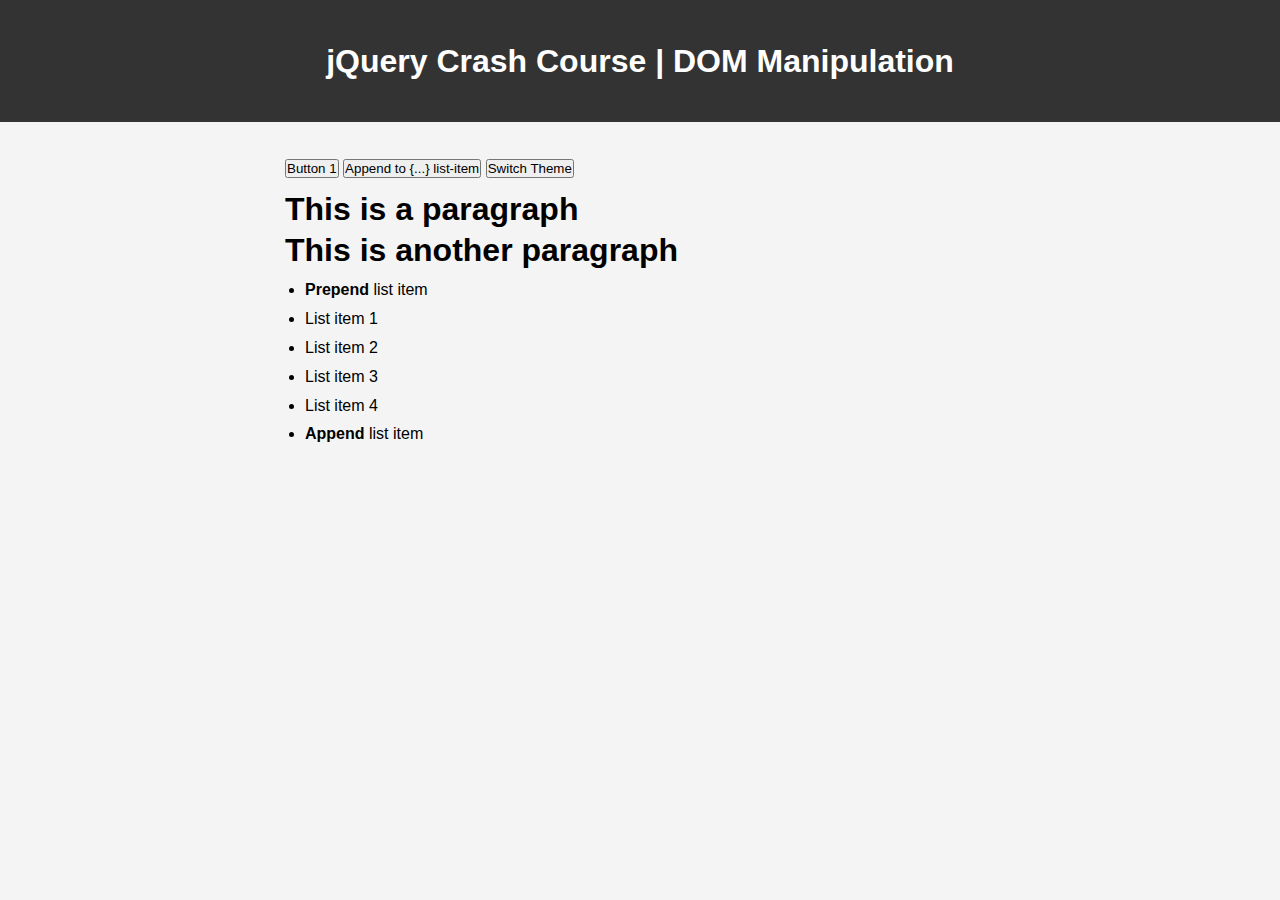
<file: page/dom-manipulation.html>
<!DOCTYPE html>
<html lang="en">

<head>
    <meta charset="UTF-8">
    <meta http-equiv="X-UA-Compatible" content="IE=edge">
    <meta name="viewport" content="width=device-width, initial-scale=1.0">
    <title>DOM Manipulation | jQuery</title>
    <script src="https://code.jquery.com/jquery-3.6.0.min.js"></script>
    <link rel="stylesheet" href="../style/dom-manipulation.css">
</head>

<body>
    <header>
        <h1>jQuery Crash Course | DOM Manipulation</h1>
    </header>

    <div id="container">
        <button id="btn1">Button 1</button>
        <button id="btn-append-to">Append to {...} list-item</button>
        <button id="switch-theme">Switch Theme</button>
        <p class="para1">This is a paragraph</p>
        <p class="para2">This is another paragraph</p>
        <div id="myDiv">
            <ul>
                <li class="list-item-1">List item 1</li>
                <li class="list-item-2">List item 2</li>
                <li class="list-item-3">List item 3</li>
                <li class="list-item-4">List item 4</li>
            </ul>
        </div>
    </div>

    <script src="../dom-manipulation.js"></script>
</body>

</html>
</file>
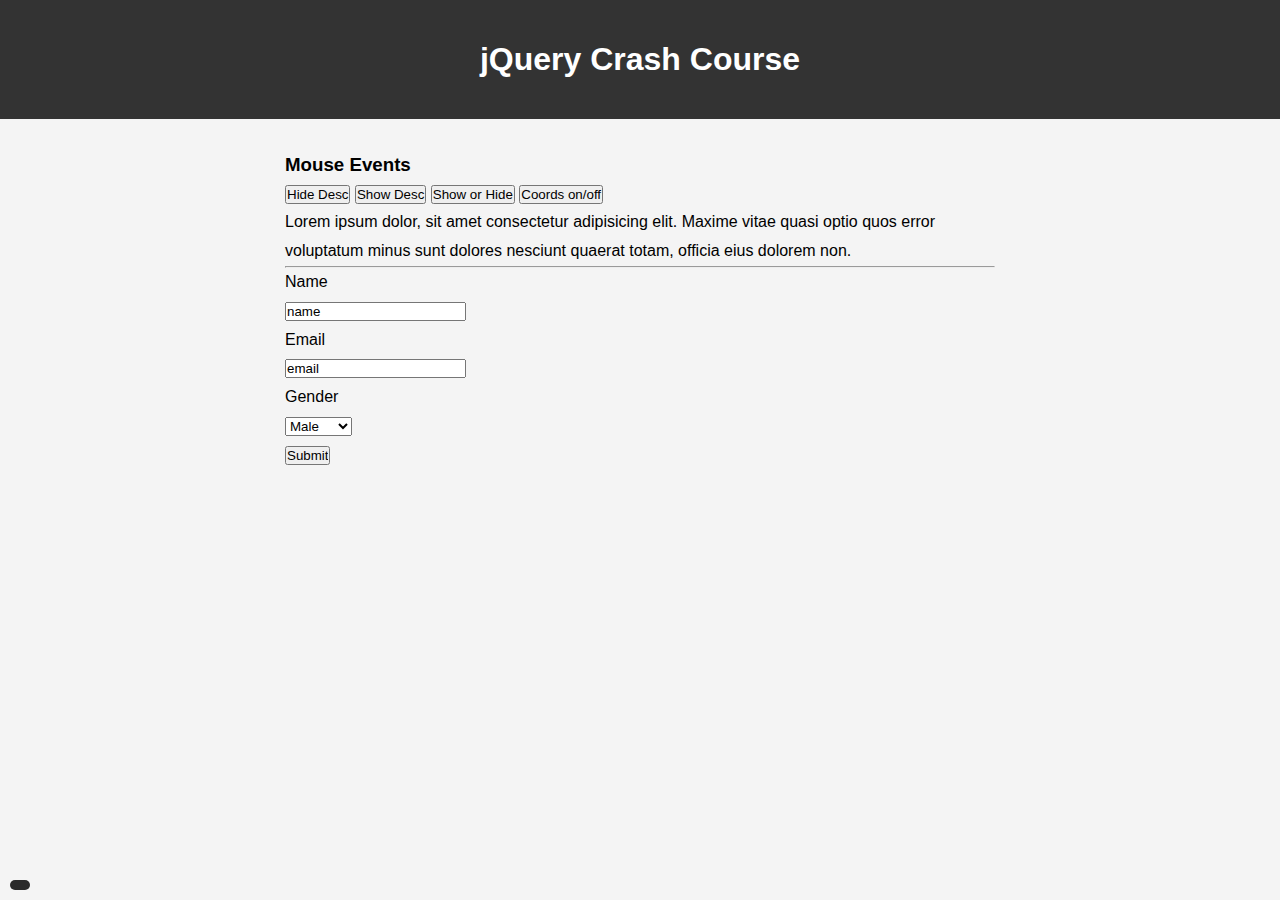
<file: page/event.html>
<!DOCTYPE html>
<html lang="en">
<head>
    <meta charset="UTF-8">
    <meta http-equiv="X-UA-Compatible" content="IE=edge">
    <meta name="viewport" content="width=device-width, initial-scale=1.0">
    <title>Event | jQuery</title>

    <script src="https://code.jquery.com/jquery-3.6.0.min.js"></script>

    <link rel="stylesheet" href="../style/event.css">
</head>
<body>
    <header>
        <h1>jQuery Crash Course</h1>
    </header>

    <div id="container">
        <h3>Mouse Events</h3>
        <button id="btn1" class="btn-test">Hide Desc</button>
        <button id="btn2">Show Desc</button>
        <button id="toggle">Show or Hide</button>
        <button id="coords">Coords on/off</button>
        <p class="para1">Lorem ipsum dolor, sit amet consectetur adipisicing elit. Maxime vitae quasi optio quos error voluptatum minus sunt dolores nesciunt quaerat totam, officia eius dolorem non.</p>
        <code id="code"></code>
        <hr>
        <form id="form">
            <label for="name">Name</label><br>
            <input type="text" id="name" value="name"><br>

            <label for="email">Email</label><br>
            <input type="email" id="email" value="email"><br>

            <label for="gender">Gender</label><br>
            <select name="gender" id="gender">
                <option value="Male">Male</option>
                <option value="Female">Female</option>
            </select><br>

            <input type="submit" value="Submit">
        </form>

        <table id="table">
            <tr>
                <td>Name</td>
                <td id="val-name"></td>
            </tr>
            <tr>
                <td>Email</td>
                <td id="val-email"></td>
            </tr>
            <tr>
                <td>Gender</td>
                <td id="val-gender"></td>
            </tr>
        </table>
    </div>

    <script src="../event.js"></script>
</body>
</html>
</file>
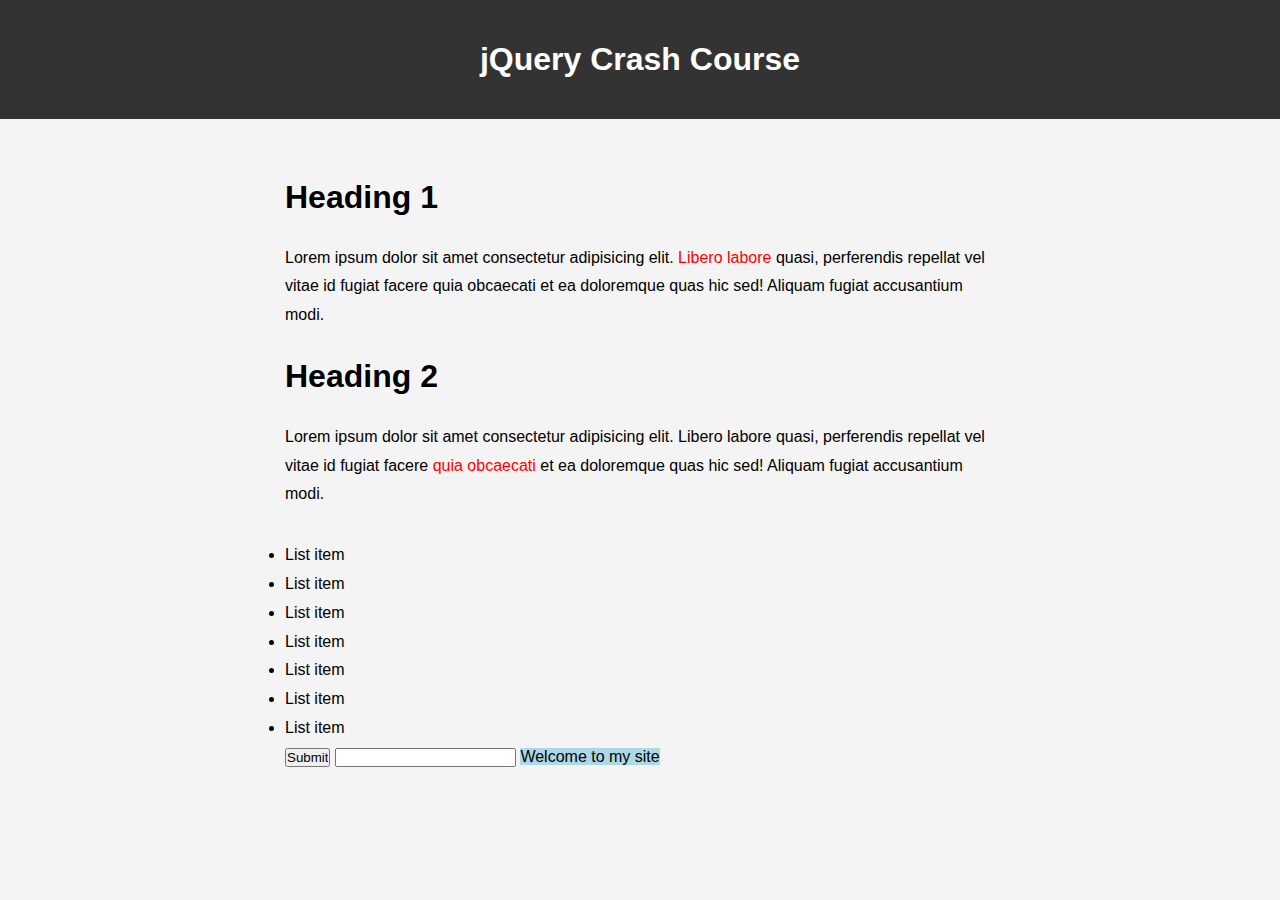
<file: page/selector.html>
<!DOCTYPE html>
<html lang="en">
<head>
    <meta charset="UTF-8">
    <meta http-equiv="X-UA-Compatible" content="IE=edge">
    <meta name="viewport" content="width=device-width, initial-scale=1.0">
    <title>Selector | jQuery</title>
    <script src="https://code.jquery.com/jquery-3.6.0.min.js"></script>
    <link rel="stylesheet" href="../style/selector.css">
</head>
<body>
    <header>
        <h1>jQuery Crash Course</h1>
    </header>

    <div id="container">
        <h1 id="heading1">Heading 1</h1>
        <p id="para1">Lorem ipsum dolor sit amet consectetur adipisicing elit. <span>Libero labore</span> quasi, perferendis repellat vel vitae id fugiat facere quia obcaecati et ea doloremque quas hic sed! Aliquam fugiat accusantium modi.</p>

        <h1 class="heading2">Heading 2</h1>
        <p class="para2">Lorem ipsum dolor sit amet consectetur adipisicing elit. Libero labore quasi, perferendis repellat vel vitae id fugiat facere<span> quia obcaecati</span> et ea doloremque quas hic sed! Aliquam fugiat accusantium modi.</p>

        <ul id="list">
            <li>List item</li>
            <li>List item</li>
            <li>List item</li>
            <li>List item</li>
            <li>List item</li>
            <li>List item</li>
            <li>List item</li>
        </ul>

        <input type="button" value="Button">
        <input type="submit" value="Submit">
        <input type="text">

        <a href="fillahalfatih.com">Welcome to my site</a>
    </div>

    <script src="../selector.js"></script>
</body>
</html>
</file>
<file: style/dom-manipulation.css>
* {
    margin: 0;
    padding: 0;
    box-sizing: border-box;
}

body {
    font-size: 16px;
    font-family: sans-serif;
    background: #F4F4F4;
    line-height: 1.8rem;
}

header {
    background-color: #333;
    color: #FFF;
    padding: 45px 0px;
    text-align: center;

    line-height: 2rem;
}

#container {
    max-width: 750px;
    margin: 12px auto;
    padding: 20px;

    border-radius: 5px;
}

p {
    margin: 12px 0px;
}

ul {
    padding-left: 20px;
}

.myClass {
    color: lightcoral;
    background: darkslategray;
}

/* add a new class */
.switch-theme {
    background-color: darkslategray;
    color: #FFF;
}

.switch-theme header {
    background-color: lightcoral;
    color: #FFF;
}
</file>
<file: style/event.css>
* {
    margin: 0;
    padding: 0;
    box-sizing: border-box;
}
body {
    font-size: 16px;
    font-family: sans-serif;
    background: #F4F4F4;
    line-height: 1.8rem;
}
header {
    background-color: #333;
    color: #FFF;
    padding: 45px 0px;
    text-align: center;
}
#container {
    max-width: 750px;
    margin: 12px auto;
    padding: 20px;
}
#code{
    color: aqua;
    background-color: rgb(43, 43, 43);
    padding: 5px 10px;
    border-radius: 5px;

    position: absolute;
    bottom: 10px;
    left: 10px;
}

table,
td {
    text-align: center;
    /* padding: 5px; */
    background-color: rgb(43, 43, 43);
    color: aqua;
    border: 1px solid aqua;
    border-radius: 5px;
}

td {
    padding: 3px 5px;
}
</file>
<file: style/selector.css>
* {
    margin: 0;
    padding: 0;
    box-sizing: border-box;
}
body {
    font-size: 16px;
    font-family: sans-serif;
    background: #F4F4F4;
    line-height: 1.8rem;
}
header {
    background-color: #333;
    color: #FFF;
    padding: 45px 0px;
    text-align: center;
}
#container {
    max-width: 750px;
    margin: 12px auto;
    padding: 20px;
}
#heading1,
.heading2 {
    margin-top: 2rem;
}
p {
    margin: 2rem 0rem;
}
</file>
